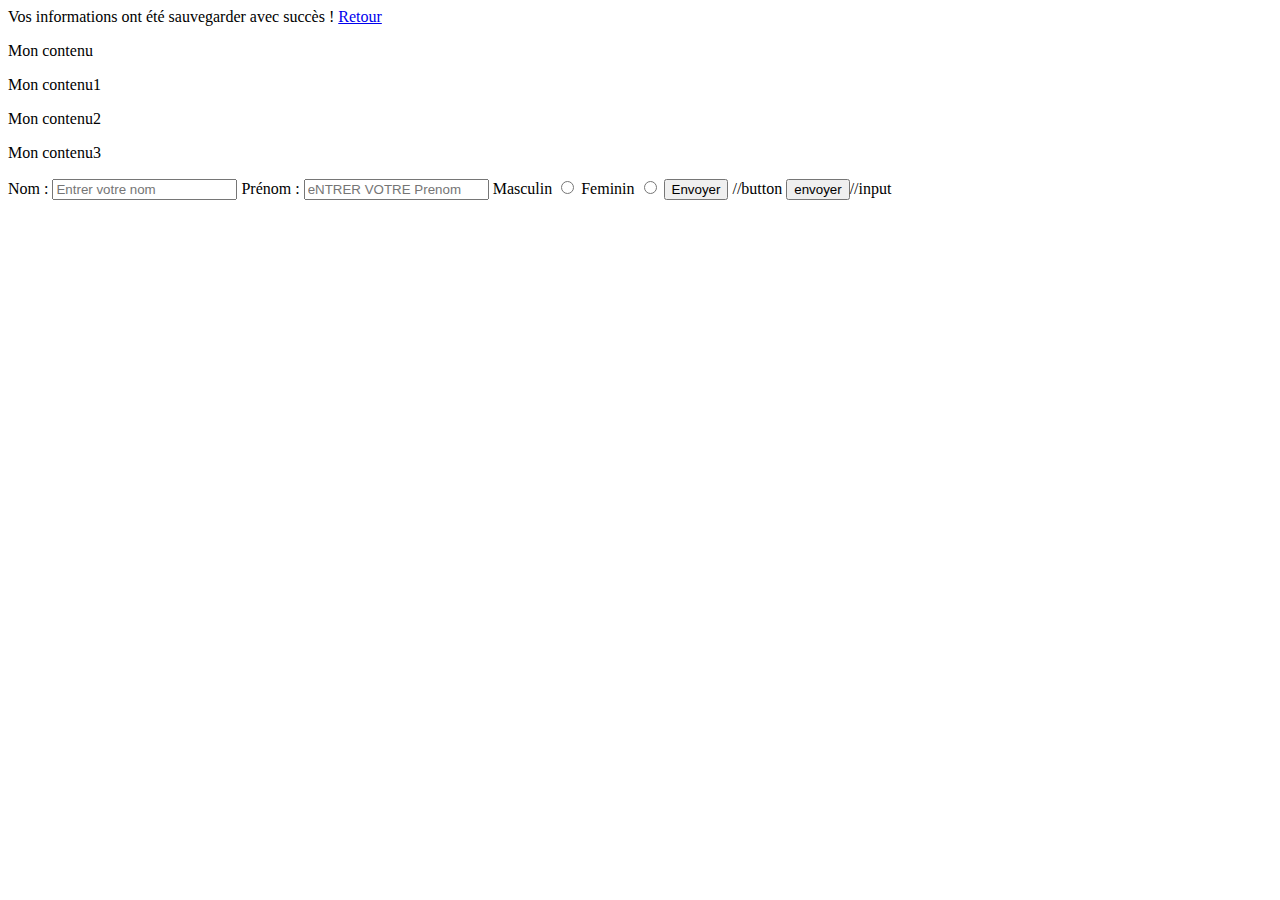
<file: sous_fichier1/sous_ficher2/form.html>
<!DOCTYPE html>
<html>
<head>
	<title></title>
</head>
<body>

	Vos informations ont été sauvegarder avec succès !

	<a href="../../index.html">Retour</a>



	

<p id="titre1">Mon contenu</p>
<p>Mon contenu1</p>

<p>Mon contenu2</p>

<p>Mon contenu3</p>


<form method="POST" action="sous_fichier1/sous_ficher2/form.html">
		<label>
			Nom :
		</label>
		 <input type="text"  class="nom" name="" placeholder="Entrer votre nom">
		 <label>
			Prénom : 
		</label>
		<input type="text" name="" class="nom" placeholder="eNTRER VOTRE Prenom">
		 <label>
		Masculin  
		</label>
		<input type="radio"  value= "M" name="" class="nom" >
		<label>
		Feminin  
		</label>
		<input type="radio"  value= "F" name="">
		<button> Envoyer</button> //button
		<input type="submit"  value="envoyer" name="">//input
	

</form>

</body>
</html>
</file>
